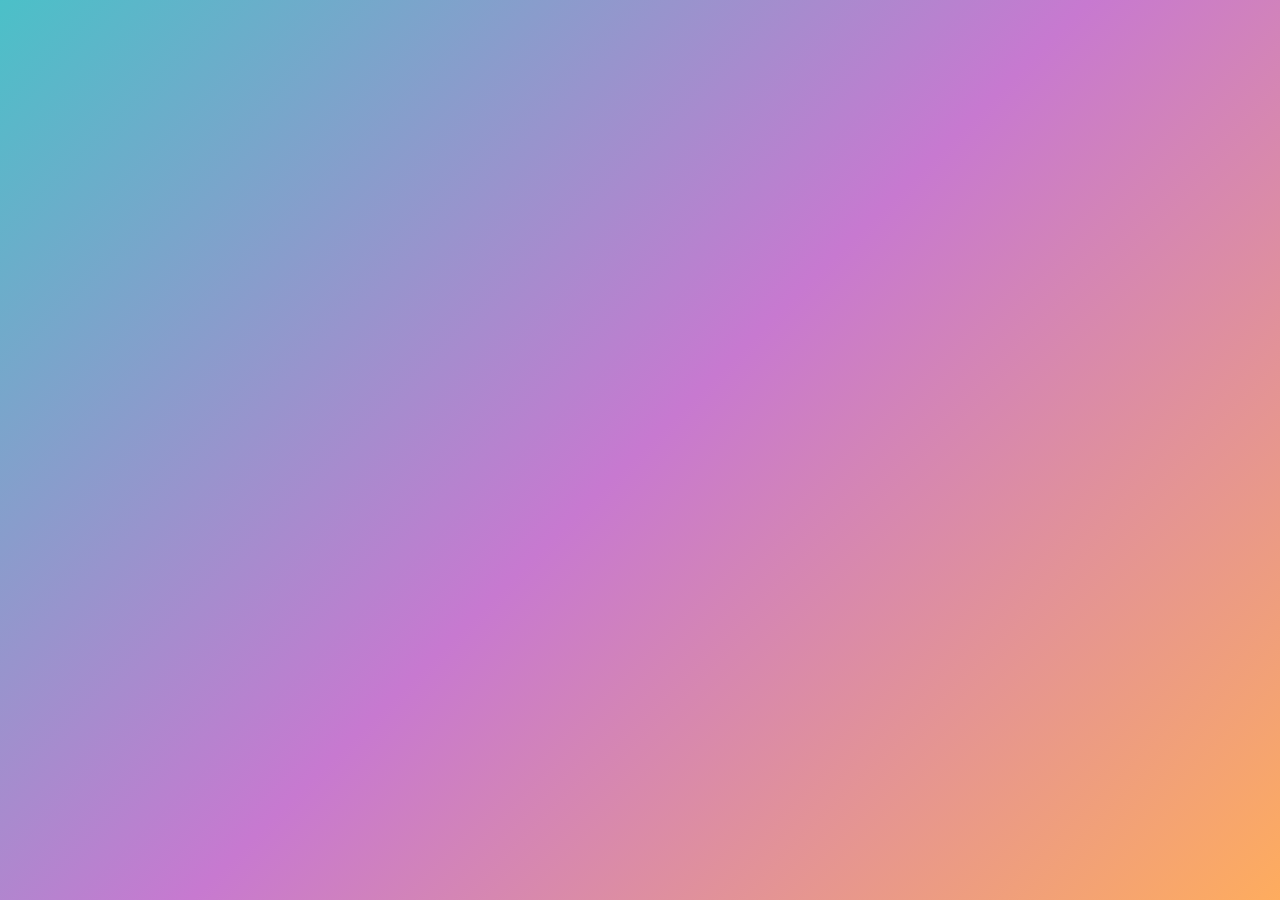
<file: copy1.html>
<!DOCTYPE html>
<html lang="zh-CN">
  <head>
    <meta charset="UTF-8" />
    <title>致康文昌的朋友们</title>
    <meta name="description" content="致康文昌的朋友们" />
    <meta name="viewport" content="width=device-width, initial-scale=1.0" />
    <style>
      body {
        margin: 0;
        height: 100vh;
        display: flex;
        align-items: center;
        justify-content: center;
        background: linear-gradient(135deg, #4bc0c8, #c779d0, #feac5e);
      }
      .box {
        height: 80vh;
        width: 70%;
        max-width: 600px;
        background-color: #fff;
        padding: 30px;
        border-radius: 4px;
        box-shadow: rgb(0 0 0 / 20%) 0px 2px 1px -1px,
          rgb(0 0 0 / 14%) 0px 1px 1px 0px, rgb(0 0 0 / 12%) 0px 1px 3px 0px;
        overflow-wrap: break-word;
        word-wrap: break-word;
        hyphens: auto;
        text-align: justify;
        color: #333;
        font-size: 17px;
        line-height: 1.7;
        letter-spacing: 0.034em;
        font-family: "思源黑体";
        overflow-y: scroll;
      }
      .box::-webkit-scrollbar {
        display: none; /* Chrome Safari */
      }
    </style>
  </head>
  <body></body>
</html>
</file>
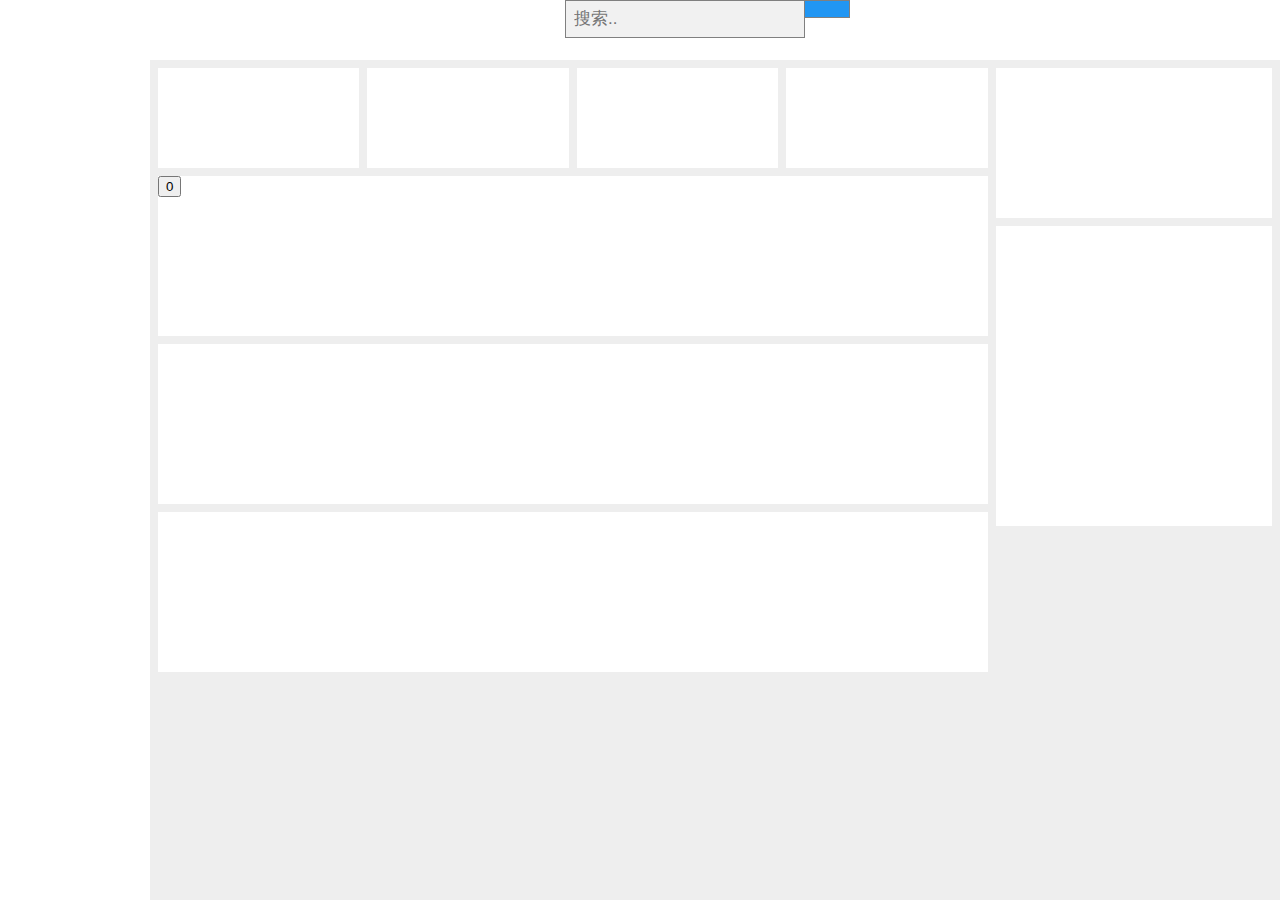
<file: re01.html>
<!DOCTYPE html>
<html lang="en">
  <head>
    <meta charset="UTF-8" />
    <meta http-equiv="X-UA-Compatible" content="IE=edge" />
    <meta name="viewport" content="width=device-width, initial-scale=1.0" />
    <link
      rel="stylesheet"
      href="https://cdn.staticfile.org/font-awesome/4.7.0/css/font-awesome.css"
    />
    <link rel="stylesheet" href="styles/style.css" />
    <title>Flex 布局</title>
  </head>
  <body class="flex">
    <!-- 侧边栏 -->
    <div style="width: 150px" class="flex baise"></div>
    <!-- 主区域 -->
    <div class="flex1 flex column">
      <!--头部栏-->
      <div style="height: 60px" class="baise">
        <form class="example" action="/" style="margin: auto; max-width: 300px">
          <input type="text" placeholder="搜索.." name="search" />
          <button type="submit"><i class="fa fa-search"></i></button>
        </form>
      </div>
      <!--内容区-->
      <div class="flex1 flex">
        <!--左区-->
        <div style="flex: 3" class="flex column mg8">
          <!--数据区-->
          <div class="flex">
            <!--数据块-->
            <div style="height: 100px" class="flex1 baise mgr8"></div>
            <div style="height: 100px" class="flex1 baise mgr8"></div>
            <div style="height: 100px" class="flex1 baise mgr8"></div>
            <div style="height: 100px" class="flex1 baise"></div>
          </div>
          <!--列表区-->
          <div class="flex column">
            <!--列表项-->
            <div style="height: 160px" class="baise mgt8">
              <button id="dzs" onclick="dianZan()">0</button>
              <script>
                function dianZan() {
                  let dianZanShuBiaoQian =
                    window.document.getElementById("dzs");
                  let dianZanShu = parseInt(dianZanShuBiaoQian.innerText);
                  let xinShuZi = dianZanShu + 1;
                  dianZanShuBiaoQian.innerText = xinShuZi;
                  return;
                }
              </script>
            </div>
            <div style="height: 160px" class="baise mgt8"></div>
            <div style="height: 160px" class="baise mgt8"></div>
          </div>
        </div>
        <!--右区-->
        <div style="flex: 1" class="flex column mgr8 mgt8">
          <!--提示区-->
          <div style="height: 150px" class="baise"></div>
          <!--消息区-->
          <div style="height: 300px" class="baise mgt8"></div>
        </div>
      </div>
    </div>
  </body>
</html>
</file>
<file: styles/style.css>
body {
  margin: 0;
  height: 100vh;
  background-color: #eee;
}
.logoimg {
  display: block;
  margin: 0 auto;
  width: 90px;
  height: 90px;
}
.flex {
  display: flex;
}
.baise {
  background-color: white;
}
.flex1 {
  flex: 1;
}
.column {
  flex-direction: column;
}
.mg8 {
  margin: 8px;
}
.mgr8 {
  margin-right: 8px;
}
.mgt8 {
  margin-top: 8px;
}

* {
  box-sizing: border-box;
}

/* 设置搜索框 */
form.example input[type="text"] {
  padding: 8px;
  font-size: 17px;
  border: 1px solid grey;
  float: left;
  width: 80%;
  background: #f1f1f1;
}

/* 设置提交按钮 */
form.example button {
  padding: 8px;
  font-size: 17px;
  border: 1px solid grey;
  float: left;
  width: 15%;
  background: #2196f3;
  color: white;
  border-left: none; /* 防止双边框 */
  cursor: pointer;
}

form.example button:hover {
  background: #0b7dda;
}

/* 清除浮动 */
form.example::after {
  content: "";
  clear: both;
  display: table;
}
</file>
